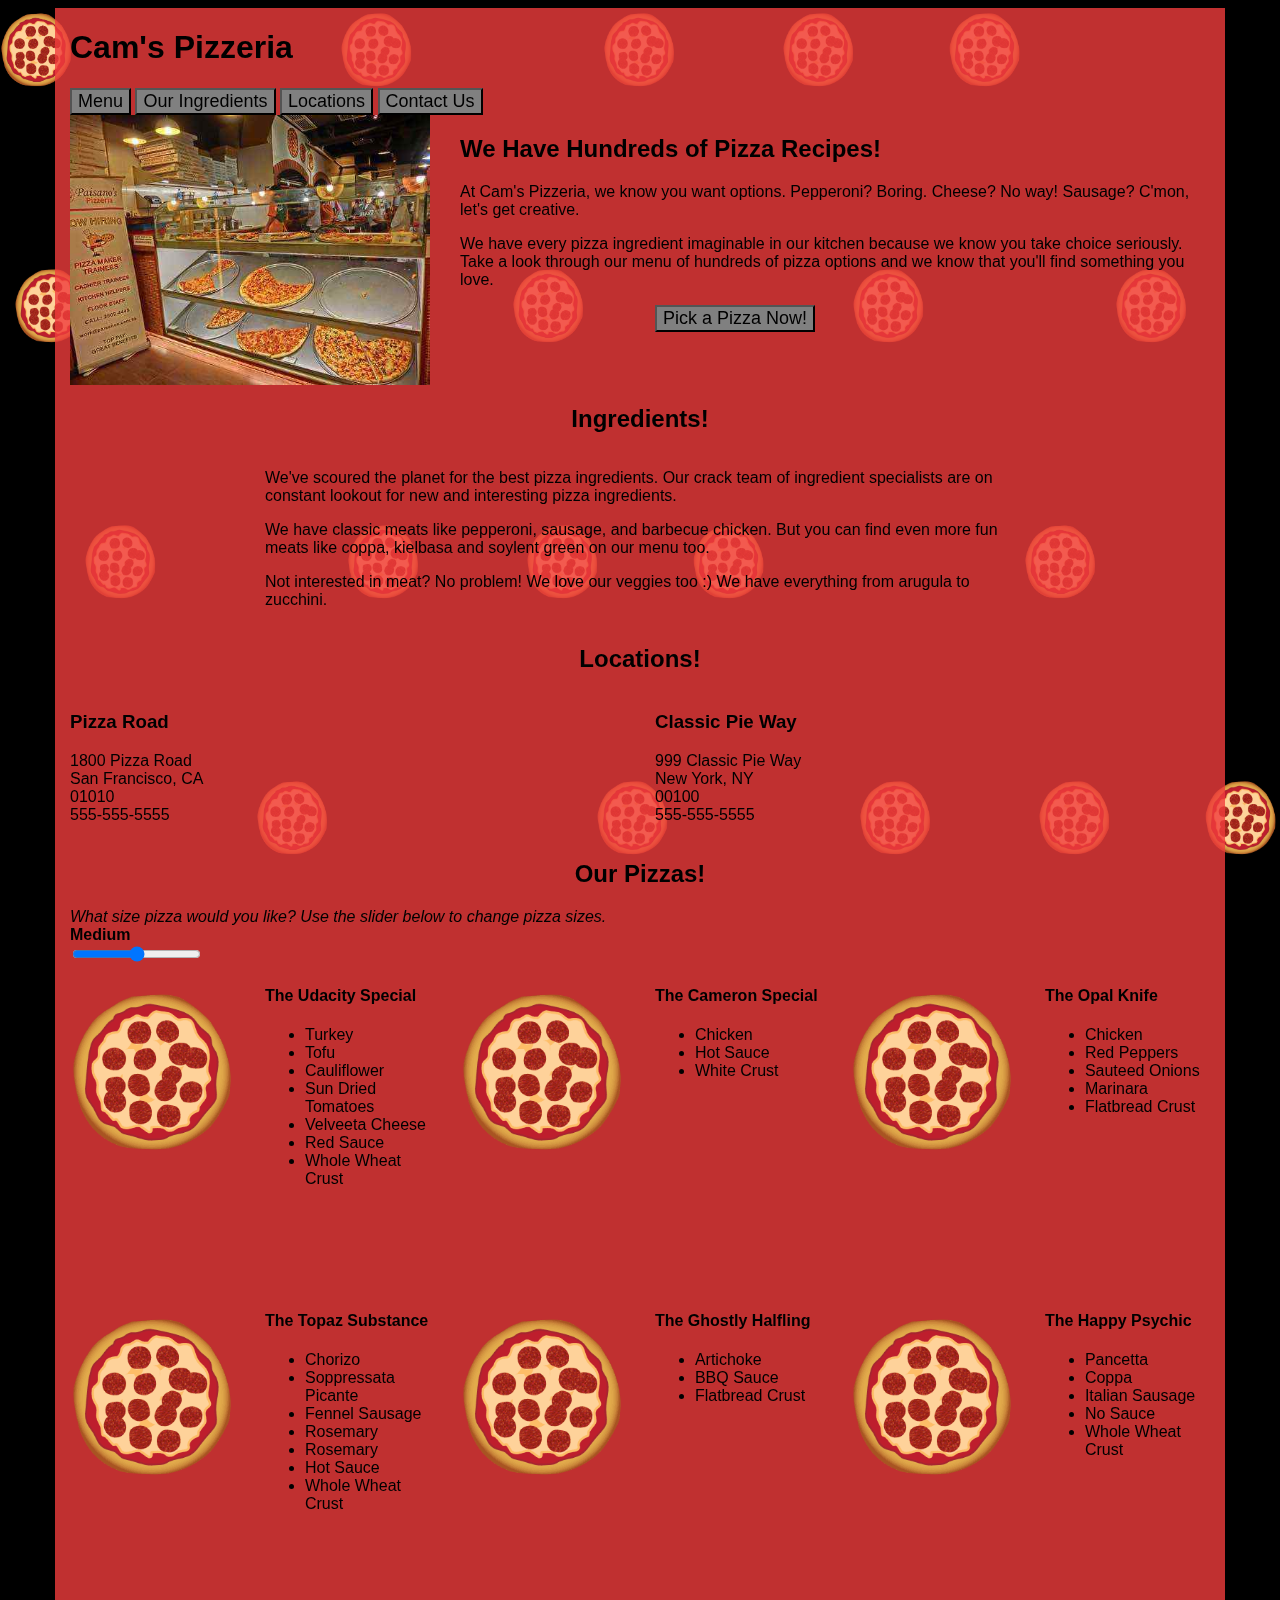
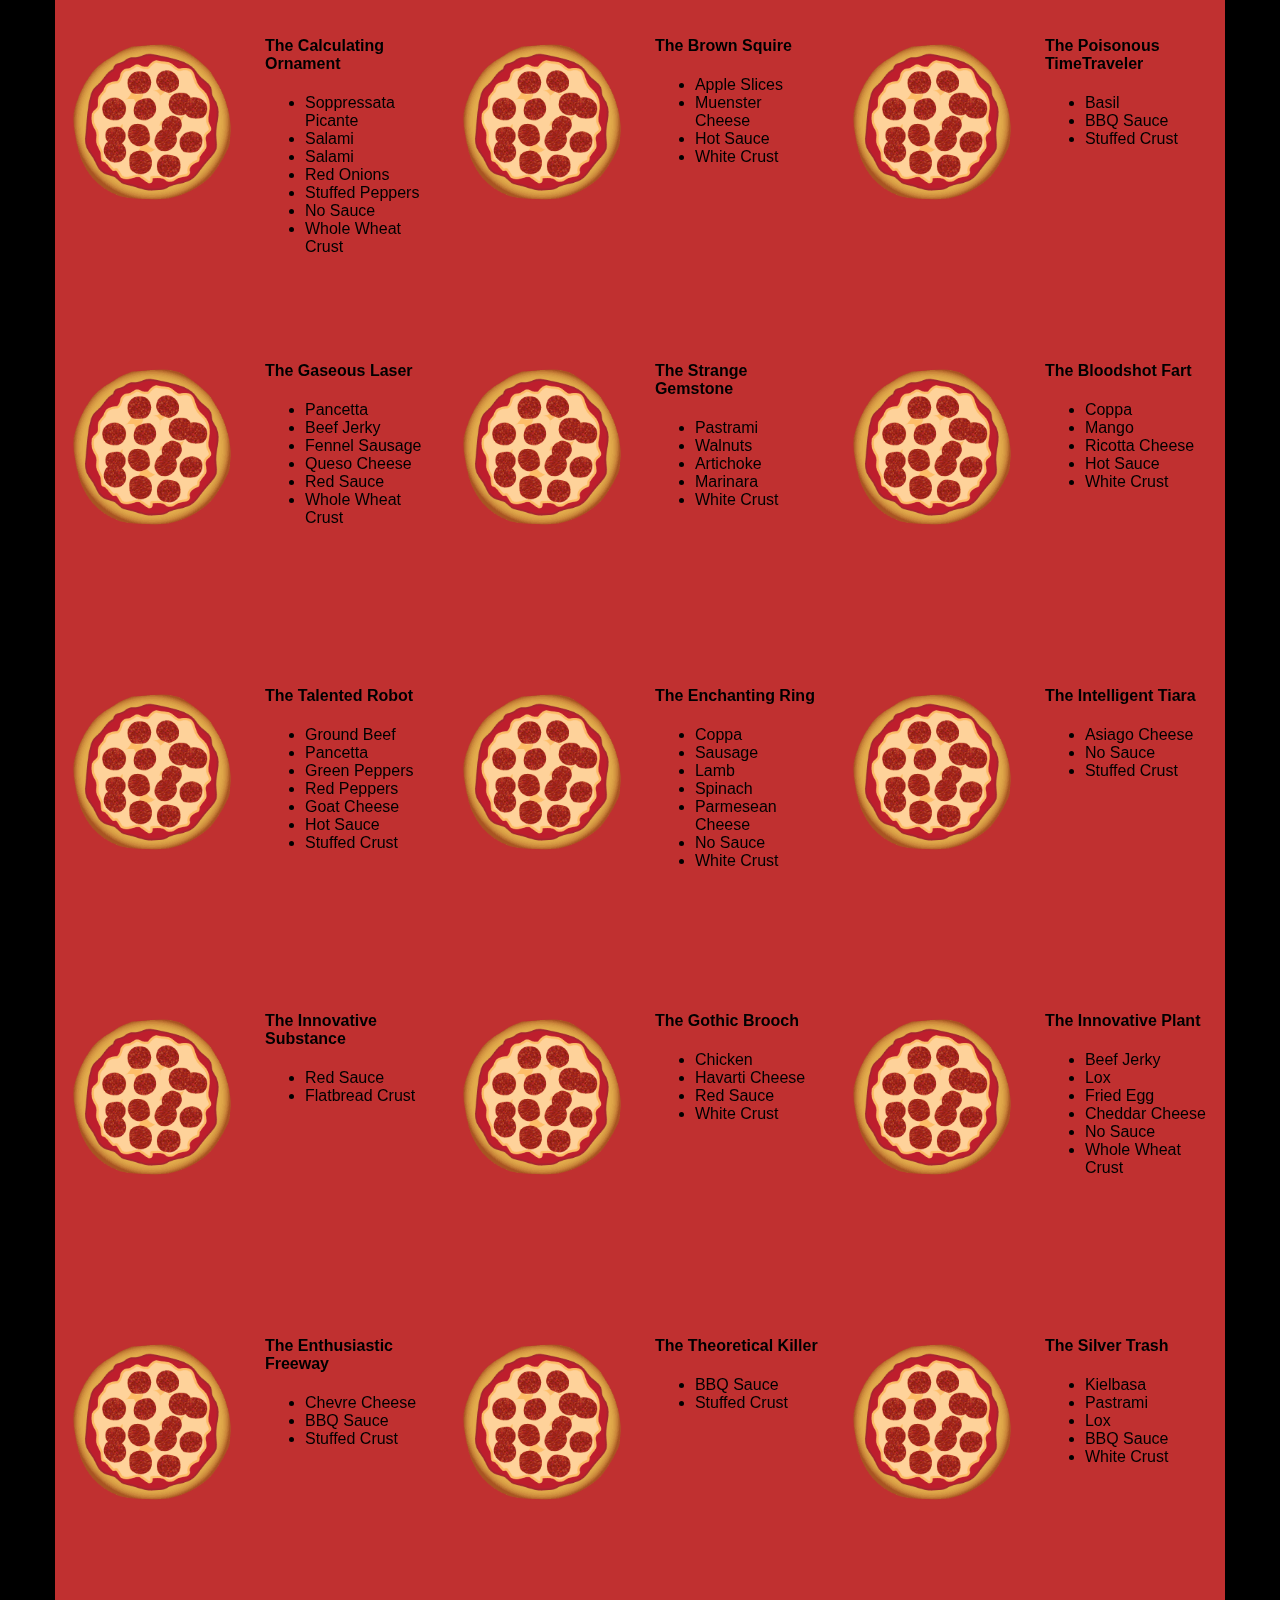
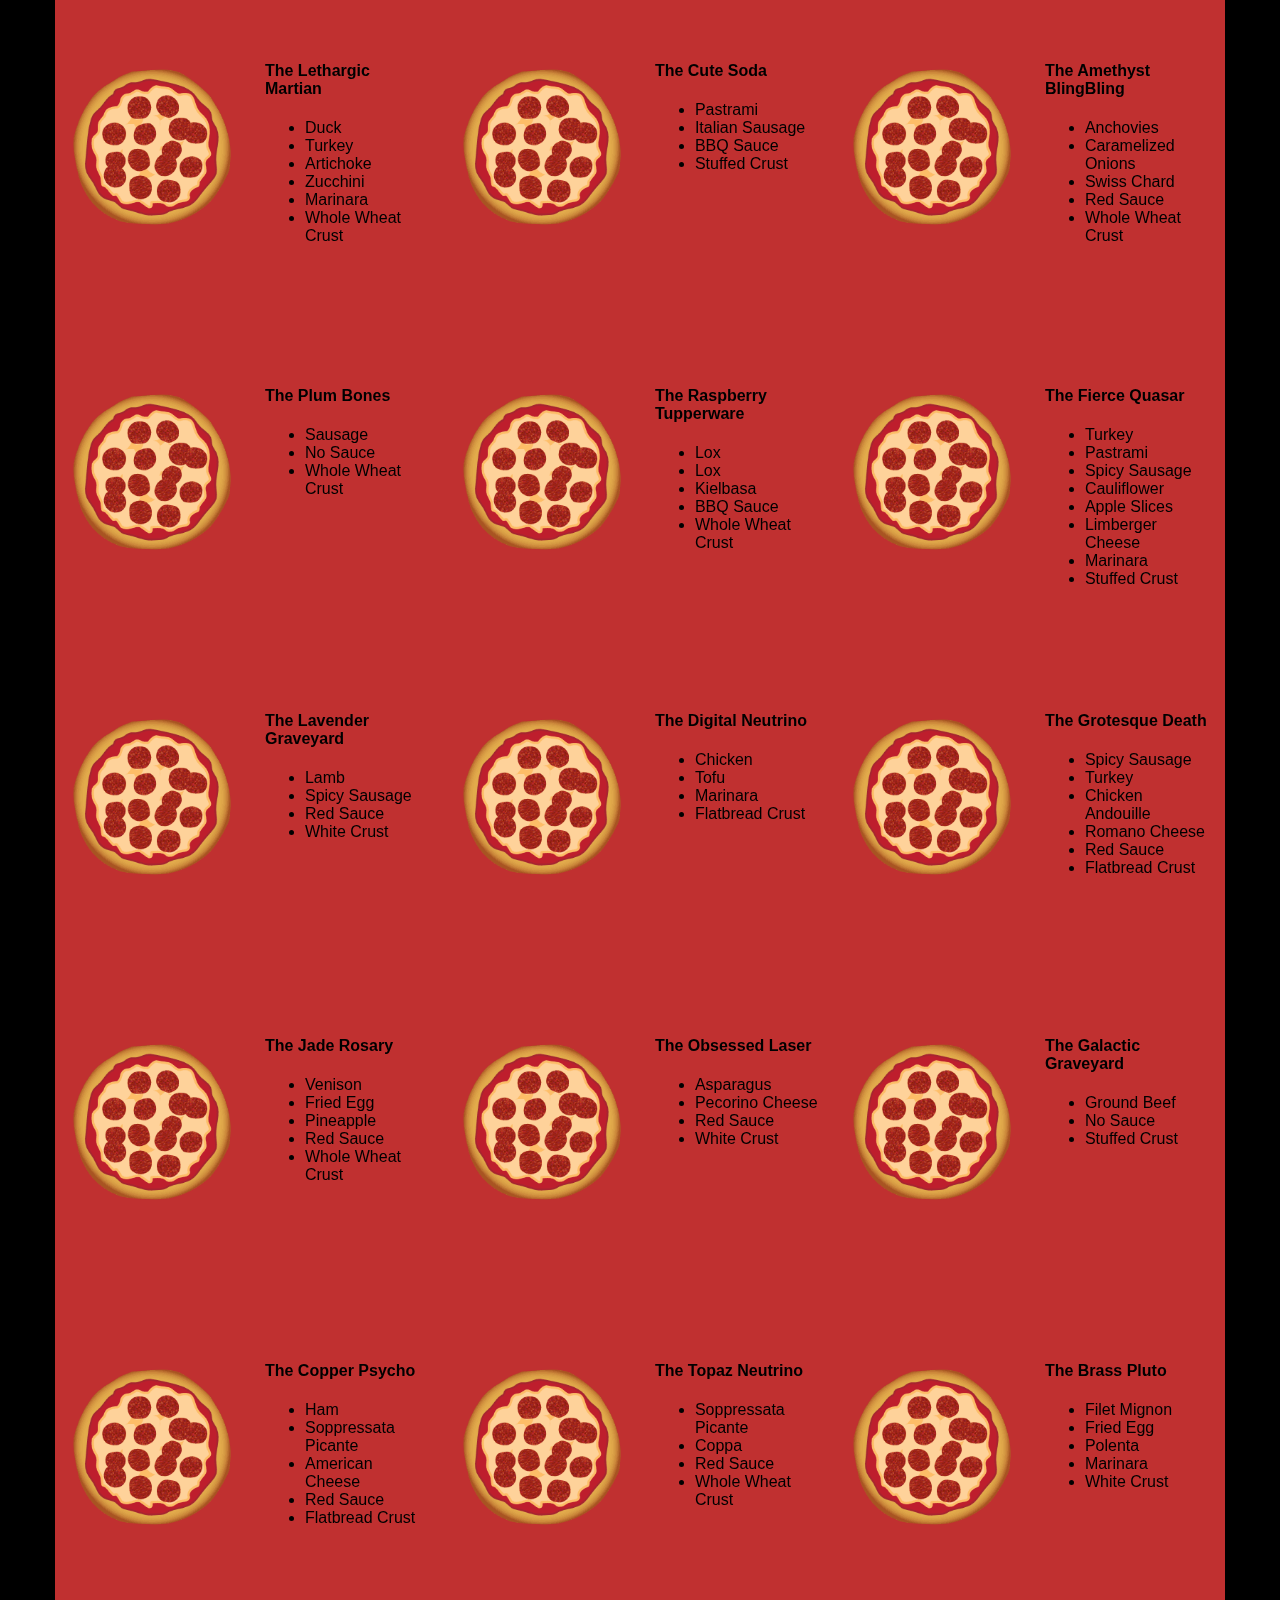
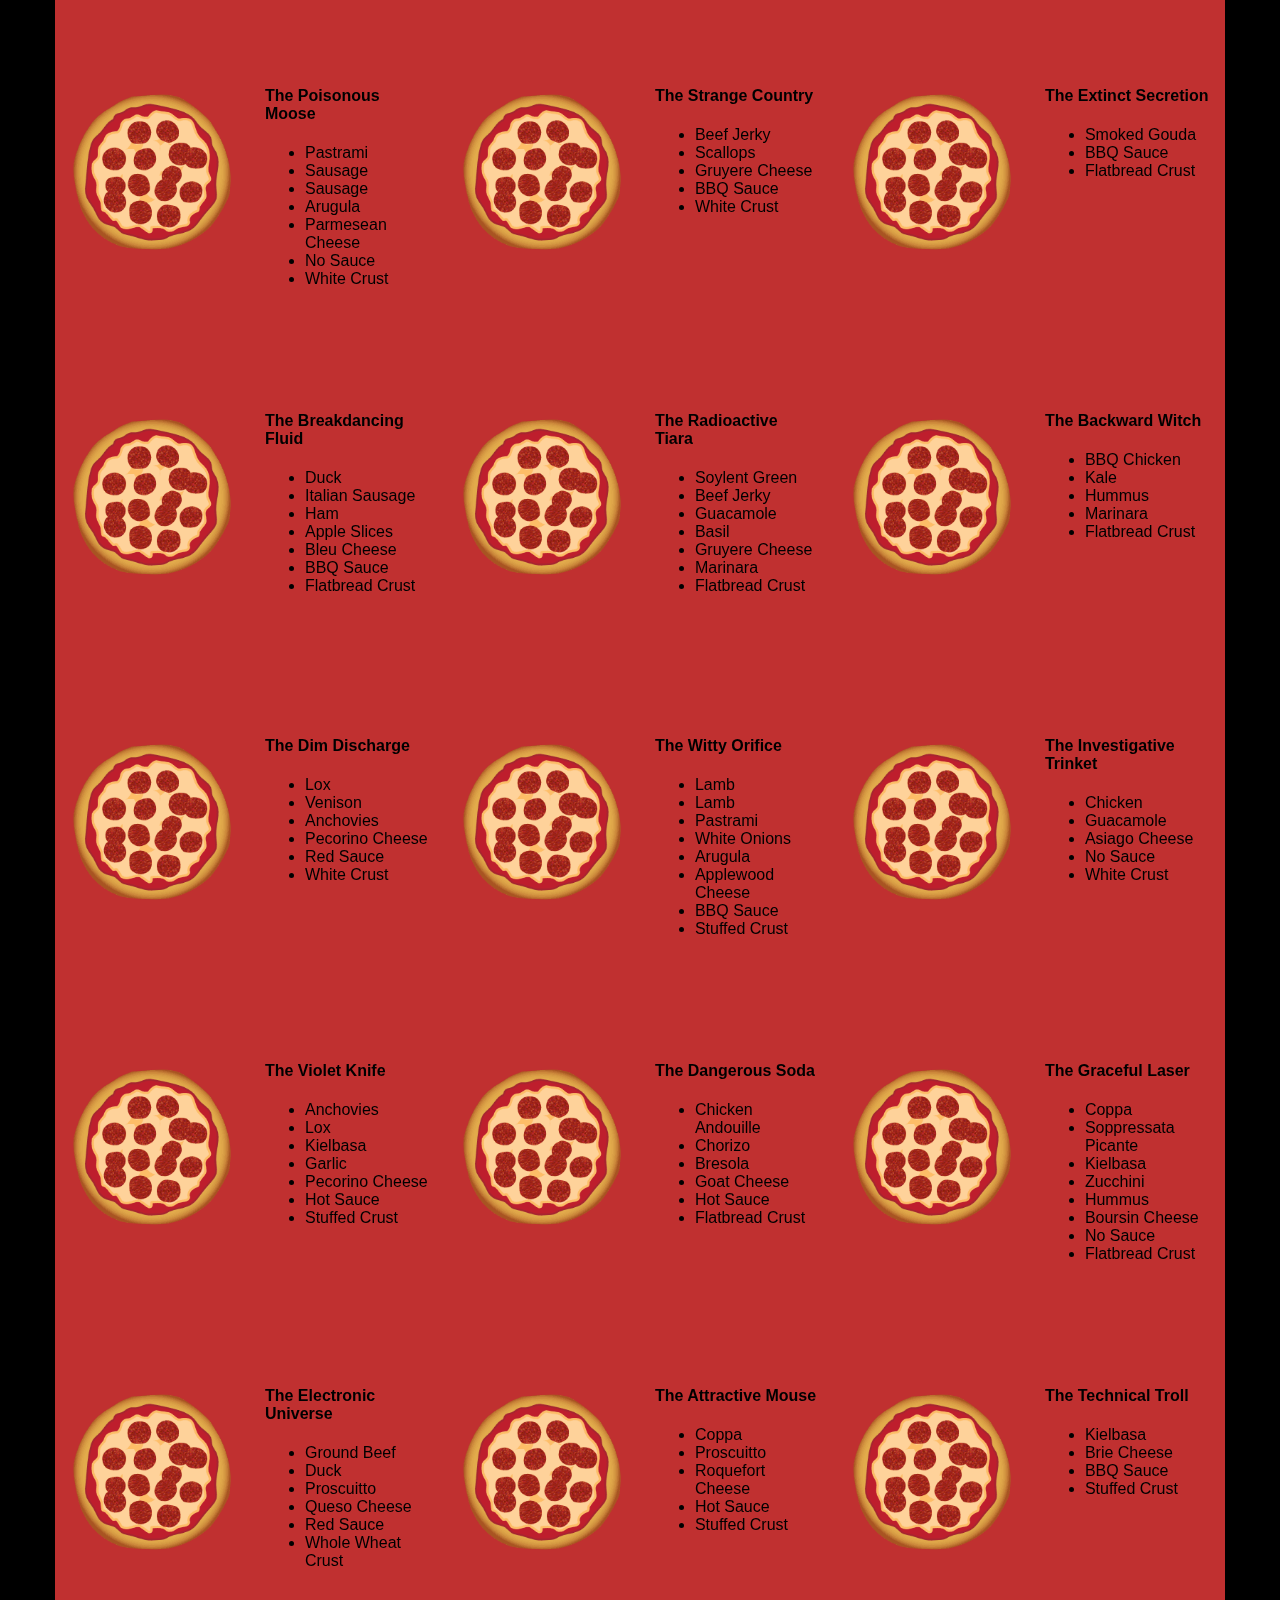
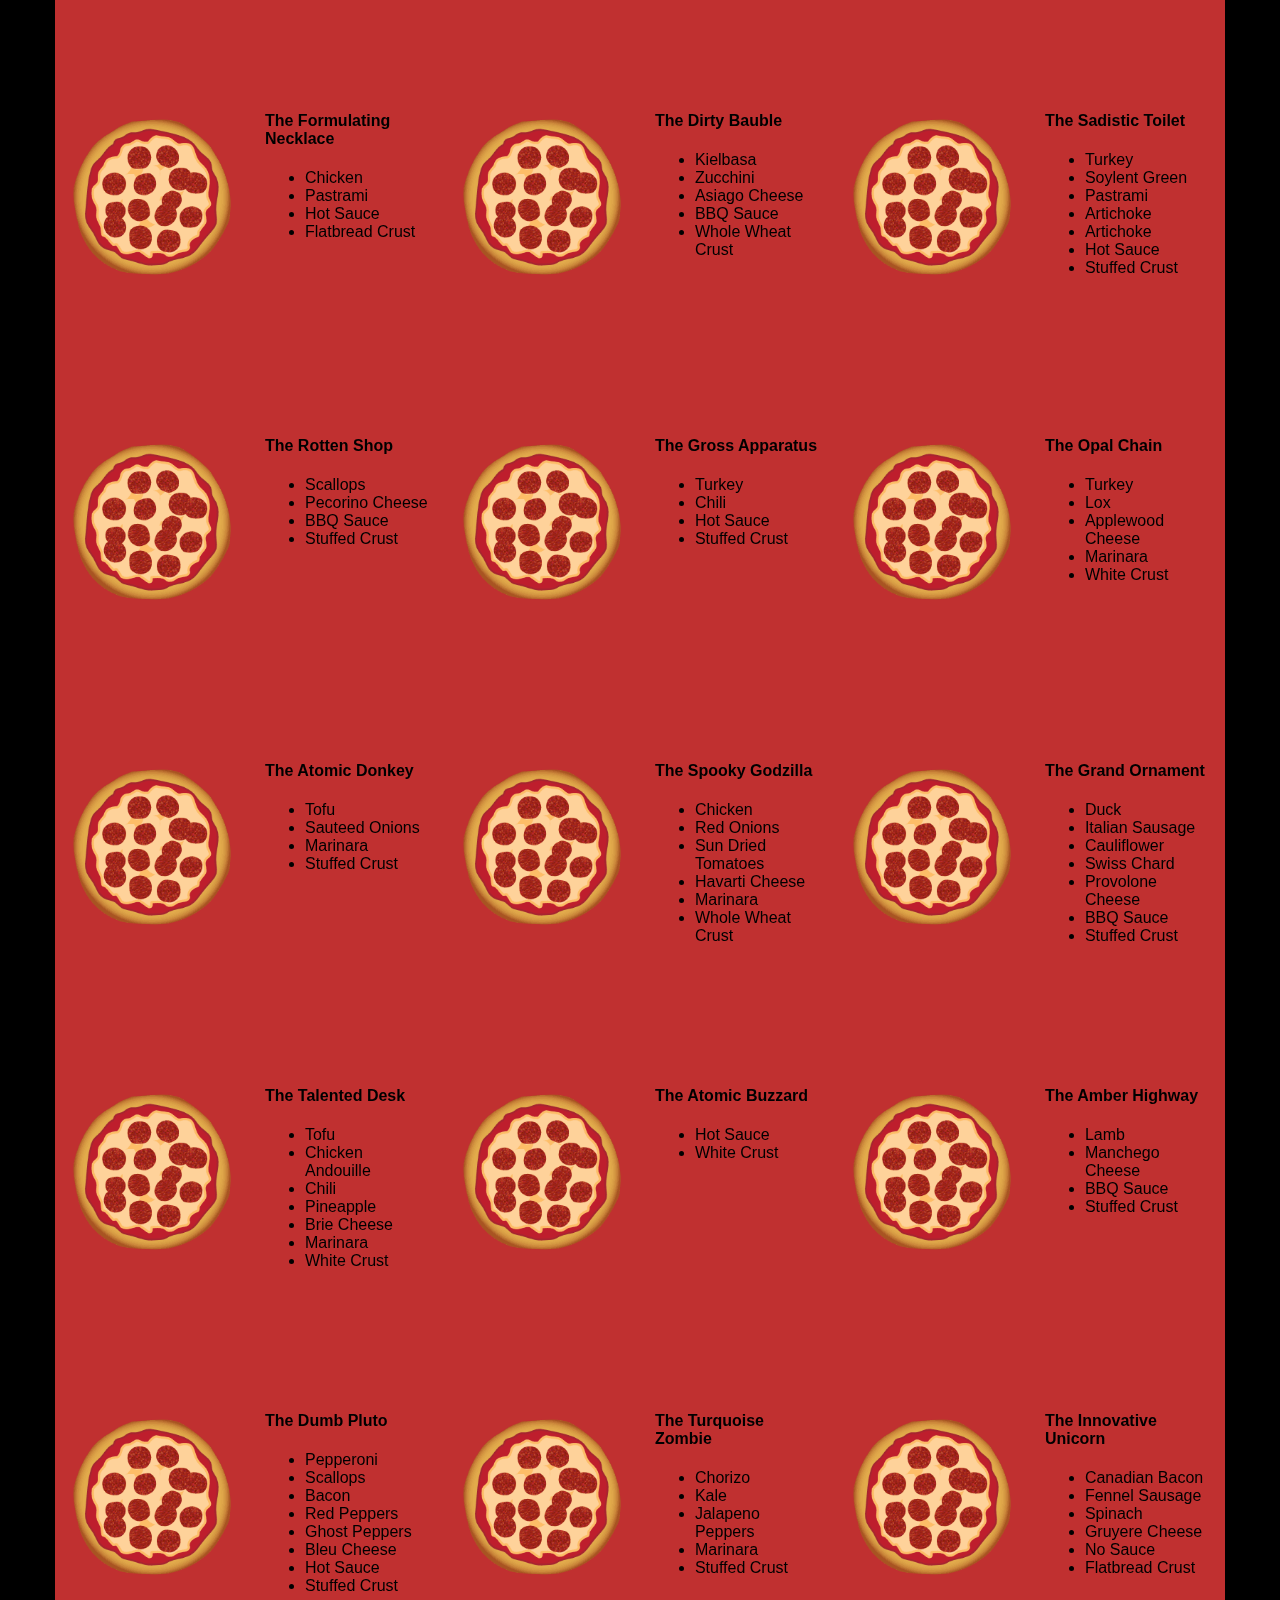
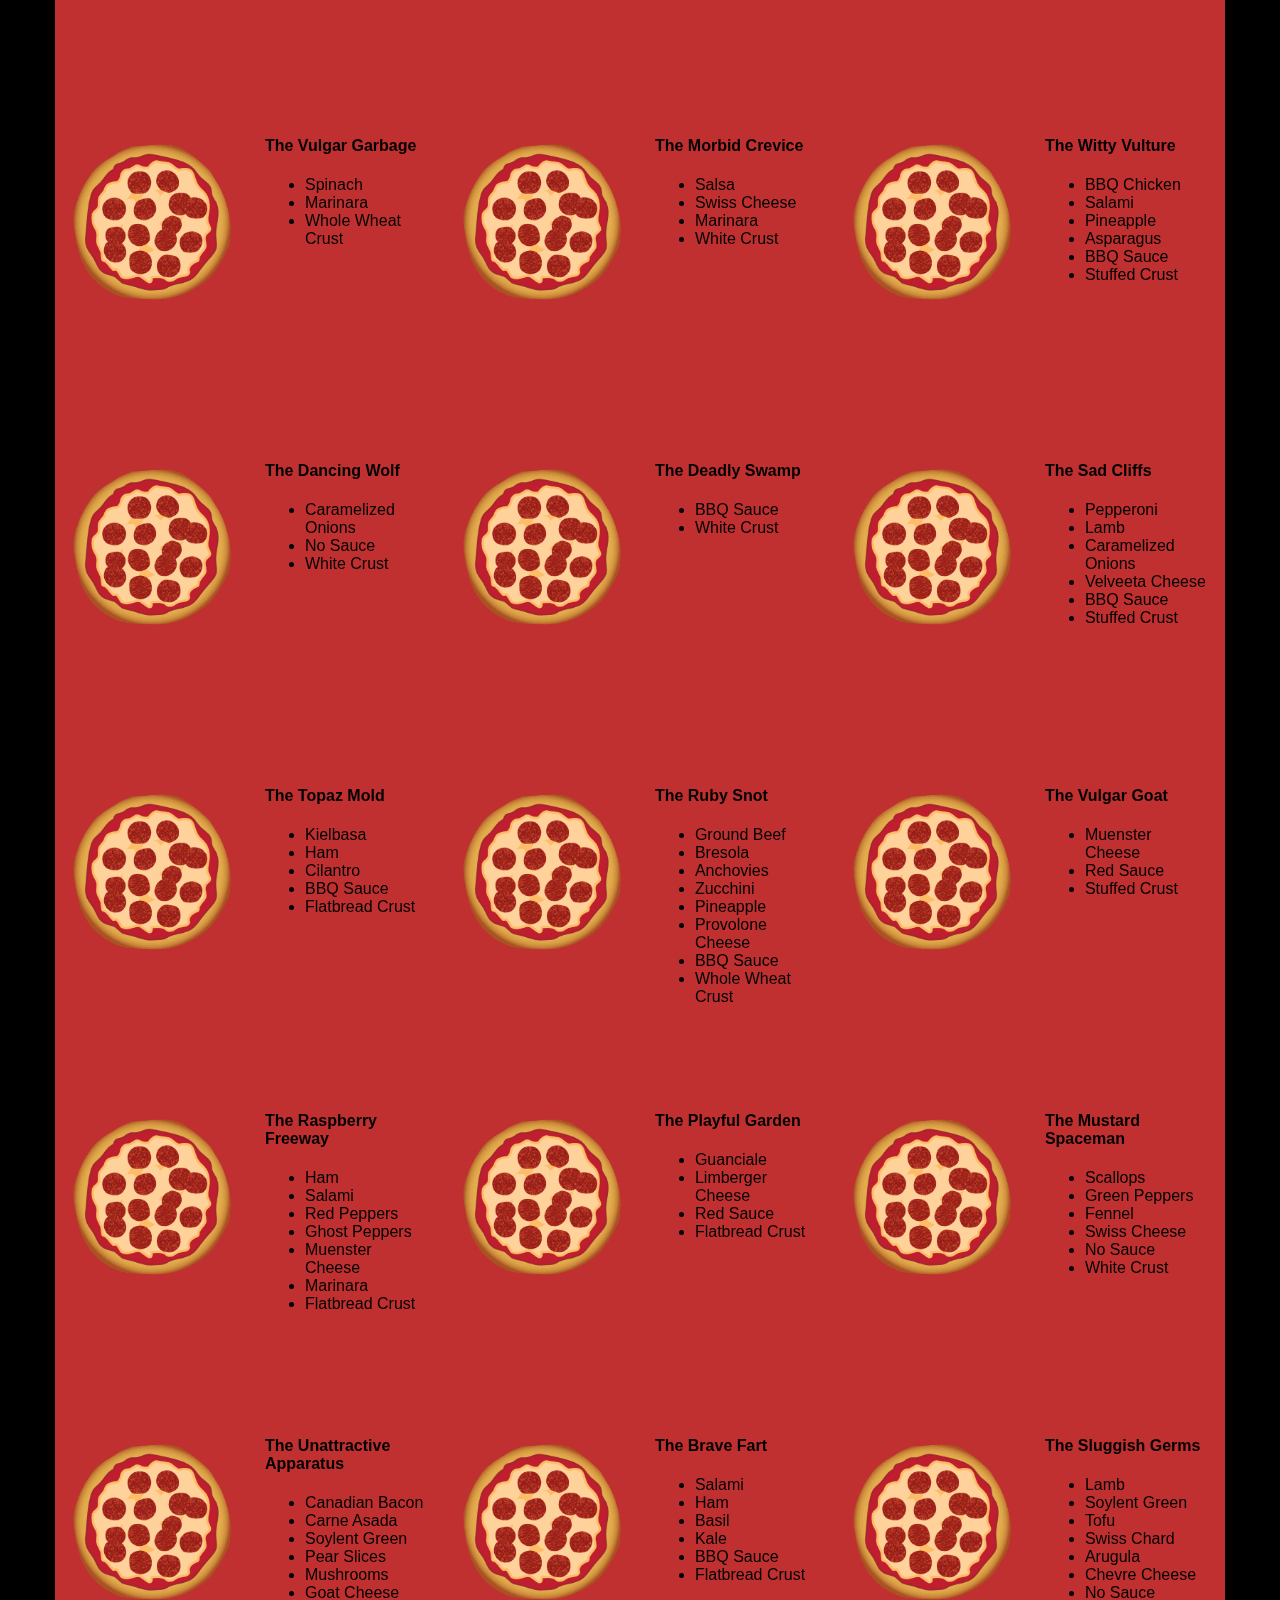
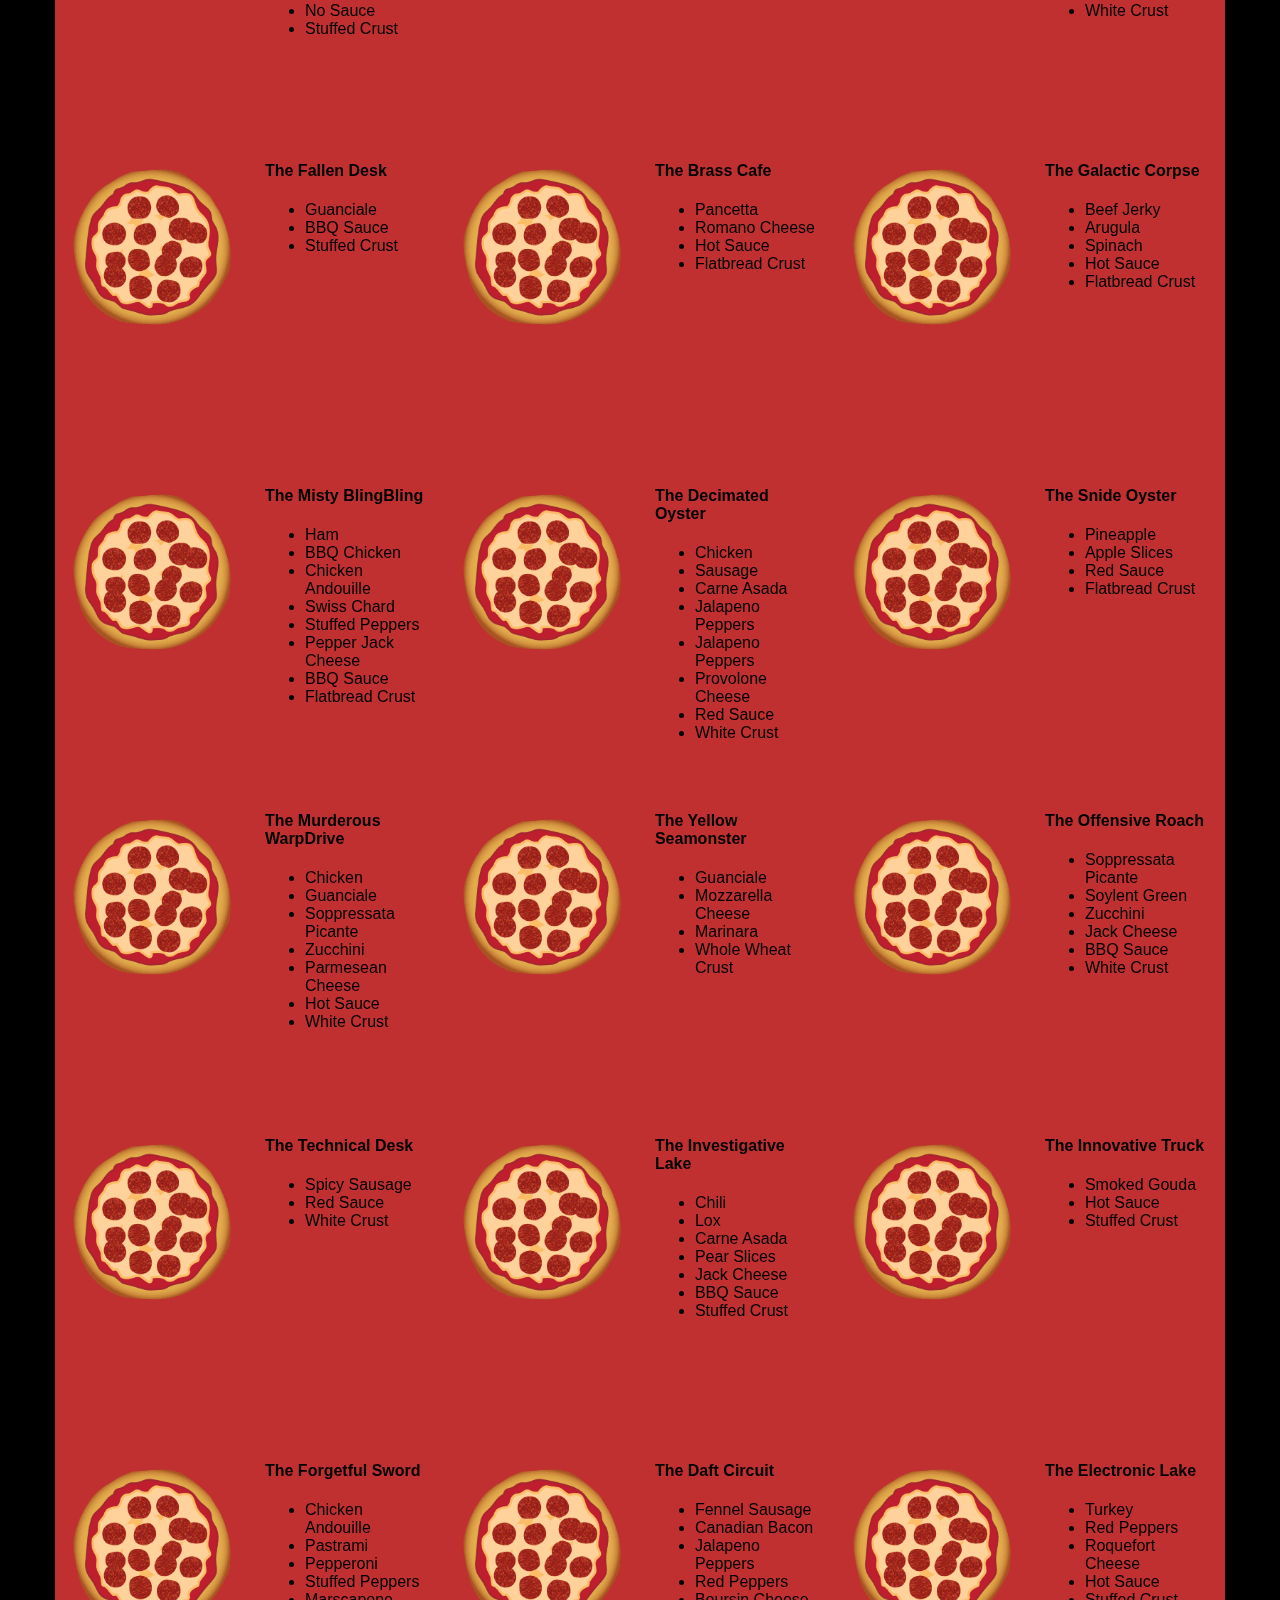
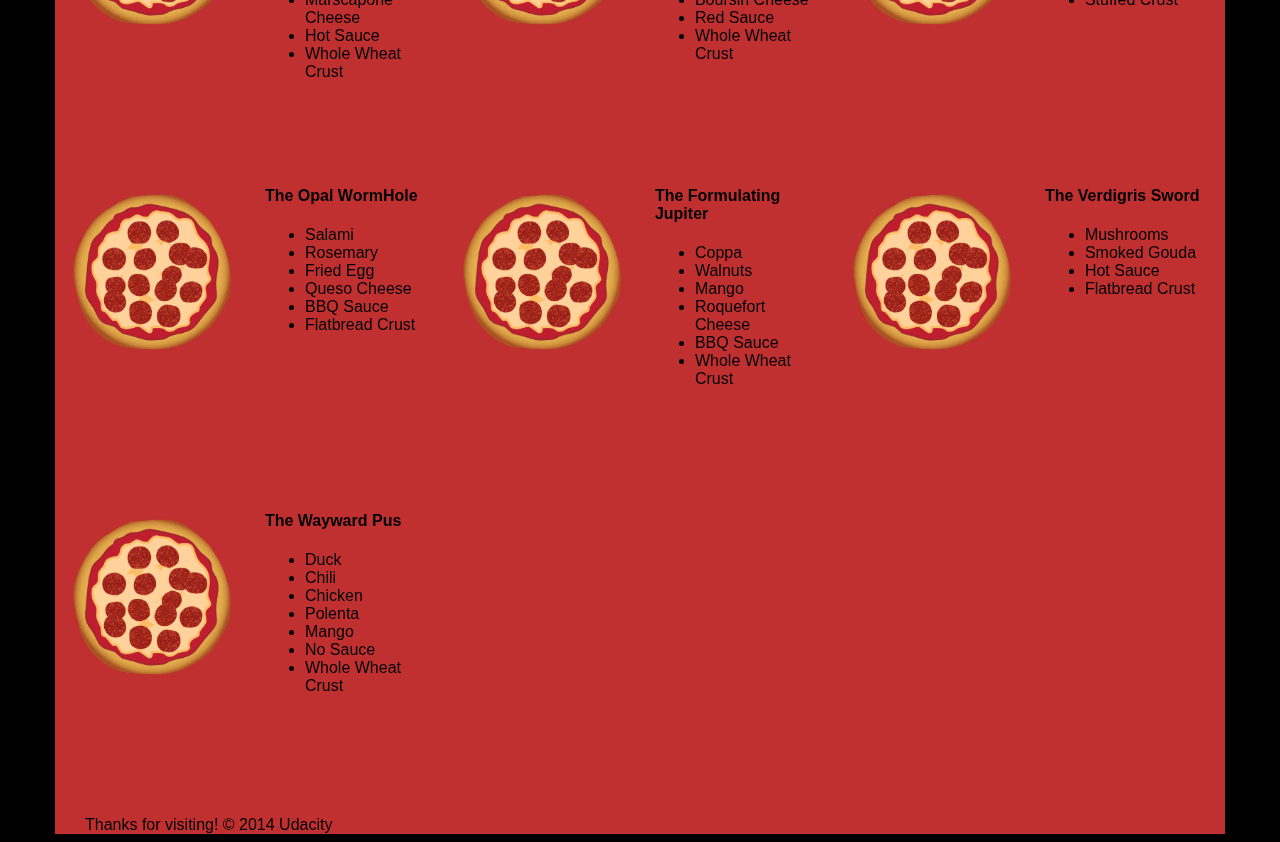
<file: views/pizza.html>
<!DOCTYPE HTML>
<html>
<head>  
    <link rel="stylesheet" href="css/bootstrap-grid-min.css">
    <style>*{-webkit-box-sizing:border-box;-moz-box-sizing:border-box;-box-sizing:border-box}body{font-family:"Trebuchet MS",Helvetica,sans-serif;background:#000}input{background:grey;font-size:18px}form{display:inline-block}.centered{text-align:center}#pizzaSize{font-weight:800}.mover{position:fixed;width:256px;z-index:-1}.randomPizzaContainer{float:left;display:flex}.randomPizzaContainer:after{content:"";display:table;clear:both}.container{background-color:rgba(240,60,60,.8)}</style>
<body>
  <div class="container">
    <div id="header" class="row">
      <div class="col-md-6">
        <div class="row">
          <div class="col-md-12">
            <h1>Cam's Pizzeria</h1>
            <div class="row">
              <div id="menu" class="col-md-12">
                <form action="#randomPizzas">
                  <input type="submit" value="Menu">
                </form>
                <form action="#ingredients">
                  <input type="submit" value="Our Ingredients">
                </form>
                <form action="#locations">
                  <input type="submit" value="Locations">
                </form>
                <form action="#" onsubmit="alert('Thanks for clicking! This button doesn\'t do anything because this is a fake pizzeria :\)')">
                  <input type="submit" value="Contact Us">
                </form>
              </div>
            </div>
          </div>
        </div>
      </div>
      <div id="movingPizzas1" class="col-md-6">
      </div>
    </div>
    <div id="callToAction" class="row">
      <div class="col-md-4">
        <img src="images/pizzeria.jpg" class="img-responsive"> <!-- Image credit to: http://commons.wikimedia.org/wiki/File:HK_TST_night_%E5%98%89%E8%98%AD%E9%81%93_Granville_Road_restaurant_Paisano's_Pizzeria_pizza_Dec-2013.JPG -->
      </div>
      <div class="col-md-8">
        <div class="row">
          <div class="col-md-12">
            <h2>We Have Hundreds of Pizza Recipes!</h2>            
            <p>At Cam's Pizzeria, we know you want options. Pepperoni? Boring. Cheese? No way! Sausage? C'mon, let's get creative.</p>

            <p>We have every pizza ingredient imaginable in our kitchen because we know you take choice seriously. Take a look through our menu of hundreds of pizza options and we know that you'll find something you love.</p>
          </div>
        </div>
        <div class="row">
          <div class="col-md-6 col-md-push-3">
            <form action="#randomPizzas">
              <input type="submit" value="Pick a Pizza Now!">
            </form>
          </div>
        </div>
      </div>
    </div>
    <div id="ingredients" class="row">
      <div class="col-md-8 col-md-push-2">
        <div class="row">
          <div class="col-md-12 centered">
            <h2>Ingredients!</h2>
          </div>
        </div>
        <div class="row">
          <div class="col-md-12">
            <p>We've scoured the planet for the best pizza ingredients. Our crack team of ingredient specialists are on constant lookout for new and interesting pizza ingredients.</p>

            <p>We have classic meats like pepperoni, sausage, and barbecue chicken. But you can find even more fun meats like coppa, kielbasa and soylent green on our menu too.</p>

            <p>Not interested in meat? No problem! We love our veggies too :) We have everything from arugula to zucchini.</p>
          </div>
        </div>
      </div>
    </div>
    <div id="locations" class="row">
      <div class="col-md-12">
        <h2 style="text-align: center">Locations!</h2>
        <div class="row">
          <div class="col-md-6">
            <h3>Pizza Road</h3>
            <p>1800 Pizza Road<br>San Francisco, CA<br>01010<br>555-555-5555</p>
          </div>
          <div class="col-md-6">
            <h3>Classic Pie Way</h3>
            <p>999 Classic Pie Way<br>New York, NY<br>00100<br>555-555-5555</p>
          </div>
        </div>
      </div>
    </div>
    <div id="pizzaGenerator" class="row">
      <div class="col-md-12">
        <h2 style="text-align: center">Our Pizzas!</h2>
        <div class="row">
          <div class="col-md-12">
            <em>What size pizza would you like? Use the slider below to change pizza sizes.</em>
          </div>
          <div id="pizzaSize" class="col-md-6">Medium</div>
          <div class="col-md-12">
            <input id="sizeSlider" type="range" min="1" max="3" value="2" step="1" onchange="resizePizzas(this.value)"></input>
          </div>
        </div>
        <div id="randomPizzas" class="row">
          <div id="pizza0" class="randomPizzaContainer" style="width:33.33%;">
            <div class="col-md-6">
              <img src="images/pizza.png" class="img-responsive">
            </div>
            <div class="col-md-6">
              <h4>The Udacity Special</h4>
              <ul>
                <li>Turkey</li>
                <li>Tofu</li>
                <li>Cauliflower</li>
                <li>Sun Dried Tomatoes</li>
                <li>Velveeta Cheese</li>
                <li>Red Sauce</li>
                <li>Whole Wheat Crust</li>
              </ul>
            </div>
          </div>
          <div id="pizza1" class="randomPizzaContainer" style="width:33.33%;">
            <div class="col-md-6">
              <img src="images/pizza.png" class="img-responsive">
            </div>
            <div class="col-md-6">
              <h4>The Cameron Special</h4>
              <ul>
                <li>Chicken</li>
                <li>Hot Sauce</li>
                <li>White Crust</li>
              </ul>
            </div>
          </div>
        </div>
      </div>
    </div>
    <div id="footer" class="col-md-12">Thanks for visiting! &copy; 2014 Udacity</div>
  </div>
  <script type="text/javascript" src="js/main.min.js"></script>
</body>

</html>
</file>
